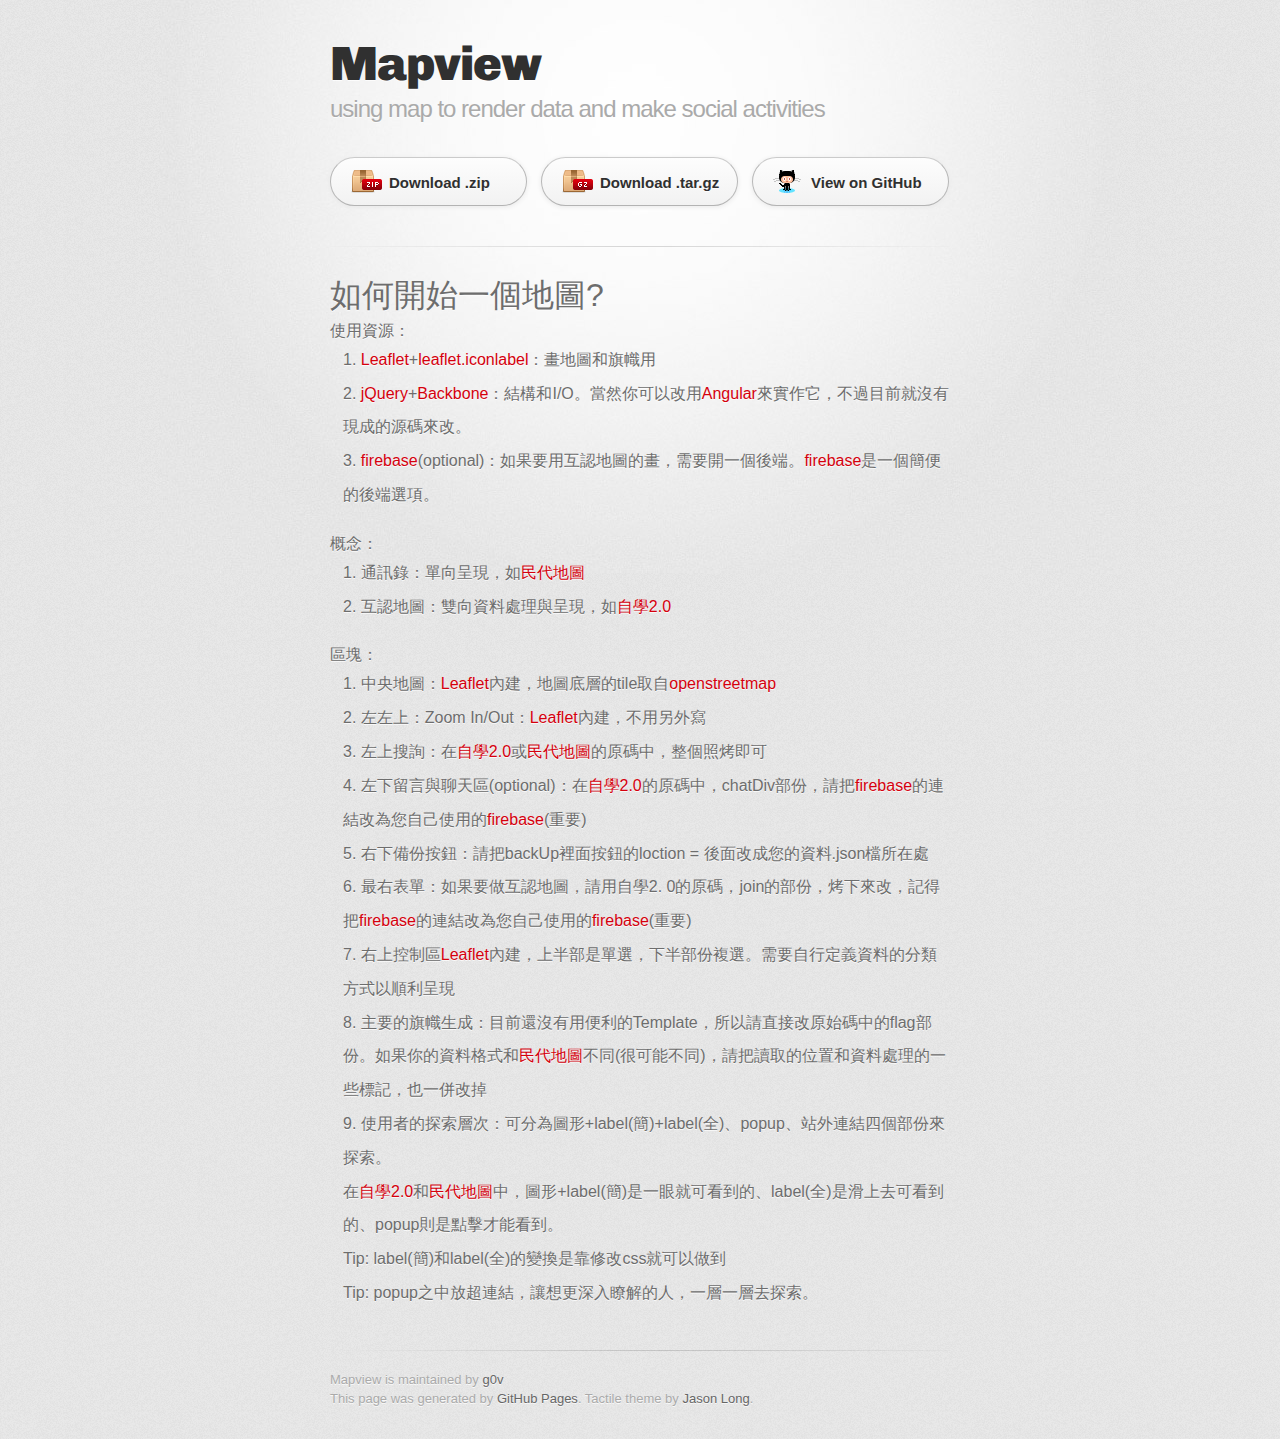
<file: index.html>
<!DOCTYPE html>
<html>
  <head>
    <meta charset='utf-8'>
    <meta http-equiv="X-UA-Compatible" content="chrome=1">
    <link href='https://fonts.googleapis.com/css?family=Chivo:900' rel='stylesheet' type='text/css'>
    <link rel="stylesheet" type="text/css" href="stylesheets/stylesheet.css" media="screen" />
    <link rel="stylesheet" type="text/css" href="stylesheets/pygment_trac.css" media="screen" />
    <link rel="stylesheet" type="text/css" href="stylesheets/print.css" media="print" />
    <!--[if lt IE 9]>
    <script src="//html5shiv.googlecode.com/svn/trunk/html5.js"></script>
    <![endif]-->
    <script src = "javascripts/lib/jquery-1.10.2.js"></script>
    <title>Mapview by g0v</title>

    <style type="text/css">

      ol li {margin-left: 10px; line-height: 4ex;}
    </style>
  </head>

  <body>
    <div id="container">
      <div class="inner">

        <header>
          <h1>Mapview</h1>
          <h2>using map to render data and make social activities</h2>
        </header>

        <section id="downloads" class="clearfix">
          <a href="https://github.com/g0v/mapView/zipball/master" id="download-zip" class="button"><span>Download .zip</span></a>
          <a href="https://github.com/g0v/mapView/tarball/master" id="download-tar-gz" class="button"><span>Download .tar.gz</span></a>
          <a href="https://github.com/g0v/mapView" id="view-on-github" class="button"><span>View on GitHub</span></a>
        </section>

        <hr>

        <section id="main_content">
          <h1> 如何開始一個地圖? </h1>


          <ol>使用資源：
            <li>Leaflet+leaflet.iconlabel：畫地圖和旗幟用</li>
            <li>jQuery+Backbone：結構和I/O。當然你可以改用Angular來實作它，不過目前就沒有現成的源碼來改。</li>
            <li>firebase(optional)：如果要用互認地圖的畫，需要開一個後端。firebase是一個簡便的後端選項。</li>
          </ol>

          <ol>概念：
            <li>通訊錄：單向呈現，如民代地圖</li>
            <li>互認地圖：雙向資料處理與呈現，如自學2.0</li>
          </ol>


          <ol>區塊：
            <li>中央地圖：Leaflet內建，地圖底層的tile取自openstreetmap</li>

            <li>左左上：Zoom In/Out：Leaflet內建，不用另外寫</li>

            <li>左上搜詢：在自學2.0或民代地圖的原碼中，整個照烤即可</li>

            <li>左下留言與聊天區(optional)：在自學2.0的原碼中，chatDiv部份，請把firebase的連結改為您自己使用的firebase(重要)</li>

            <li>右下備份按鈕：請把backUp裡面按鈕的loction = 後面改成您的資料.json檔所在處</li>

            <li>最右表單：如果要做互認地圖，請用自學2.
              0的原碼，join的部份，烤下來改，記得把firebase的連結改為您自己使用的firebase(重要)</li>

            <li>右上控制區Leaflet內建，上半部是單選，下半部份複選。需要自行定義資料的分類方式以順利呈現</li>

            <li>主要的旗幟生成：目前還沒有用便利的Template，所以請直接改原始碼中的flag部份。如果你的資料格式和民代地圖不同(很可能不同)，請把讀取的位置和資料處理的一些標記，也一併改掉</li>

            <li> 使用者的探索層次：可分為圖形+label(簡)+label(全)、popup、站外連結四個部份來探索。
              <br/>在自學2.0和民代地圖中，圖形+label(簡)是一眼就可看到的、label(全)是滑上去可看到的、popup則是點擊才能看到。
              <br/>Tip: label(簡)和label(全)的變換是靠修改css就可以做到
              <br/>Tip: popup之中放超連結，讓想更深入瞭解的人，一層一層去探索。</li>

          </ol>

        </section>

        <footer>
          Mapview is maintained by <a href="https://github.com/g0v">g0v</a><br>
          This page was generated by <a href="http://pages.github.com">GitHub Pages</a>. Tactile theme by <a href="https://twitter.com/jasonlong">Jason Long</a>.
        </footer>

        
      </div>
    </div>

    <script type="text/javascript">
      $(document).ready(function(){
          $("li").each(function( index ) {
              $(this).html($(this).html()
                .replace(/自學2\.0/g, '<a href="http://bestian.github.io/shackhand/auto20.html">自學2.0</a>')
                .replace(/民代地圖/g, '<a href="http://g0v.github.io/mapView/ly.html">民代地圖</a>')
                .replace(/firebase/g, '<a href="https://www.firebase.com">firebase</a>')
                .replace(/Leaflet/g, '<a href="http://leafletjs.com">Leaflet</a>')
                .replace(/leaflet.iconlabel/g, '<a href="https://github.com/jacobtoye/Leaflet.iconlabel">leaflet.iconlabel</a>')
                .replace(/Backbone/g, '<a href="http://backbonejs.org">Backbone</a>')
                .replace(/jQuery/g, '<a href="http://jquery.com">jQuery</a>')
                .replace(/openstreetmap/g, '<a href = http://www.openstreetmap.org/">openstreetmap</a>')
                .replace(/Angular/g, '<a href = "http://angularjs.org">Angular</a>')
                );
          });
      });
    </script>

  </body>
</html>
</file>
<file: stylesheets/pygment_trac.css>
.highlight  { background: #ffffff; }
.highlight .c { color: #999988; font-style: italic } /* Comment */
.highlight .err { color: #a61717; background-color: #e3d2d2 } /* Error */
.highlight .k { font-weight: bold } /* Keyword */
.highlight .o { font-weight: bold } /* Operator */
.highlight .cm { color: #999988; font-style: italic } /* Comment.Multiline */
.highlight .cp { color: #999999; font-weight: bold } /* Comment.Preproc */
.highlight .c1 { color: #999988; font-style: italic } /* Comment.Single */
.highlight .cs { color: #999999; font-weight: bold; font-style: italic } /* Comment.Special */
.highlight .gd { color: #000000; background-color: #ffdddd } /* Generic.Deleted */
.highlight .gd .x { color: #000000; background-color: #ffaaaa } /* Generic.Deleted.Specific */
.highlight .ge { font-style: italic } /* Generic.Emph */
.highlight .gr { color: #aa0000 } /* Generic.Error */
.highlight .gh { color: #999999 } /* Generic.Heading */
.highlight .gi { color: #000000; background-color: #ddffdd } /* Generic.Inserted */
.highlight .gi .x { color: #000000; background-color: #aaffaa } /* Generic.Inserted.Specific */
.highlight .go { color: #888888 } /* Generic.Output */
.highlight .gp { color: #555555 } /* Generic.Prompt */
.highlight .gs { font-weight: bold } /* Generic.Strong */
.highlight .gu { color: #800080; font-weight: bold; } /* Generic.Subheading */
.highlight .gt { color: #aa0000 } /* Generic.Traceback */
.highlight .kc { font-weight: bold } /* Keyword.Constant */
.highlight .kd { font-weight: bold } /* Keyword.Declaration */
.highlight .kn { font-weight: bold } /* Keyword.Namespace */
.highlight .kp { font-weight: bold } /* Keyword.Pseudo */
.highlight .kr { font-weight: bold } /* Keyword.Reserved */
.highlight .kt { color: #445588; font-weight: bold } /* Keyword.Type */
.highlight .m { color: #009999 } /* Literal.Number */
.highlight .s { color: #d14 } /* Literal.String */
.highlight .na { color: #008080 } /* Name.Attribute */
.highlight .nb { color: #0086B3 } /* Name.Builtin */
.highlight .nc { color: #445588; font-weight: bold } /* Name.Class */
.highlight .no { color: #008080 } /* Name.Constant */
.highlight .ni { color: #800080 } /* Name.Entity */
.highlight .ne { color: #990000; font-weight: bold } /* Name.Exception */
.highlight .nf { color: #990000; font-weight: bold } /* Name.Function */
.highlight .nn { color: #555555 } /* Name.Namespace */
.highlight .nt { color: #000080 } /* Name.Tag */
.highlight .nv { color: #008080 } /* Name.Variable */
.highlight .ow { font-weight: bold } /* Operator.Word */
.highlight .w { color: #bbbbbb } /* Text.Whitespace */
.highlight .mf { color: #009999 } /* Literal.Number.Float */
.highlight .mh { color: #009999 } /* Literal.Number.Hex */
.highlight .mi { color: #009999 } /* Literal.Number.Integer */
.highlight .mo { color: #009999 } /* Literal.Number.Oct */
.highlight .sb { color: #d14 } /* Literal.String.Backtick */
.highlight .sc { color: #d14 } /* Literal.String.Char */
.highlight .sd { color: #d14 } /* Literal.String.Doc */
.highlight .s2 { color: #d14 } /* Literal.String.Double */
.highlight .se { color: #d14 } /* Literal.String.Escape */
.highlight .sh { color: #d14 } /* Literal.String.Heredoc */
.highlight .si { color: #d14 } /* Literal.String.Interpol */
.highlight .sx { color: #d14 } /* Literal.String.Other */
.highlight .sr { color: #009926 } /* Literal.String.Regex */
.highlight .s1 { color: #d14 } /* Literal.String.Single */
.highlight .ss { color: #990073 } /* Literal.String.Symbol */
.highlight .bp { color: #999999 } /* Name.Builtin.Pseudo */
.highlight .vc { color: #008080 } /* Name.Variable.Class */
.highlight .vg { color: #008080 } /* Name.Variable.Global */
.highlight .vi { color: #008080 } /* Name.Variable.Instance */
.highlight .il { color: #009999 } /* Literal.Number.Integer.Long */

.type-csharp .highlight .k { color: #0000FF }
.type-csharp .highlight .kt { color: #0000FF }
.type-csharp .highlight .nf { color: #000000; font-weight: normal }
.type-csharp .highlight .nc { color: #2B91AF }
.type-csharp .highlight .nn { color: #000000 }
.type-csharp .highlight .s { color: #A31515 }
.type-csharp .highlight .sc { color: #A31515 }
</file>
<file: stylesheets/print.css>
html, body, div, span, applet, object, iframe,
h1, h2, h3, h4, h5, h6, p, blockquote, pre,
a, abbr, acronym, address, big, cite, code,
del, dfn, em, img, ins, kbd, q, s, samp,
small, strike, strong, sub, sup, tt, var,
b, u, i, center,
dl, dt, dd, ol, ul, li,
fieldset, form, label, legend,
table, caption, tbody, tfoot, thead, tr, th, td,
article, aside, canvas, details, embed, 
figure, figcaption, footer, header, hgroup, 
menu, nav, output, ruby, section, summary,
time, mark, audio, video {
  margin: 0;
  padding: 0;
  border: 0;
  font-size: 100%;
  font: inherit;
  vertical-align: baseline;
}
/* HTML5 display-role reset for older browsers */
article, aside, details, figcaption, figure, 
footer, header, hgroup, menu, nav, section {
  display: block;
}
body {
  line-height: 1;
}
ol, ul {
  list-style: none;
}
blockquote, q {
  quotes: none;
}
blockquote:before, blockquote:after,
q:before, q:after {
  content: '';
  content: none;
}
table {
  border-collapse: collapse;
  border-spacing: 0;
}
body {
  font-size: 13px;
  line-height: 1.5; 
  font-family: 'Helvetica Neue', Helvetica, Arial, serif;
  color: #000;
}

a {
  color: #d5000d;
  font-weight: bold;
}

header {
  padding-top: 35px;
  padding-bottom: 10px;
}

header h1 {
  font-weight: bold;
  letter-spacing: -1px;
  font-size: 48px;
  color: #303030;
  line-height: 1.2;
}

header h2 {
  letter-spacing: -1px;
  font-size: 24px;
  color: #aaa;
  font-weight: normal;
  line-height: 1.3;
}
#downloads {
  display: none;
}
#main_content {
  padding-top: 20px;
}

code, pre {
  font-family: Monaco, "Bitstream Vera Sans Mono", "Lucida Console", Terminal;
  color: #222;
  margin-bottom: 30px;
  font-size: 12px;
}

code {
  padding: 0 3px;
}

pre {
  border: solid 1px #ddd;
  padding: 20px;
  overflow: auto;
}
pre code {
  padding: 0;
}

ul, ol, dl {
  margin-bottom: 20px;
}


/* COMMON STYLES */

table {
  width: 100%;
  border: 1px solid #ebebeb;
}

th {
  font-weight: 500;
}

td {
  border: 1px solid #ebebeb;
  text-align: center; 
  font-weight: 300;
}

form {
  background: #f2f2f2;
  padding: 20px;
  
}


/* GENERAL ELEMENT TYPE STYLES */

h1 {
  font-size: 2.8em;
} 

h2 {
  font-size: 22px;
  font-weight: bold;
  color: #303030;
  margin-bottom: 8px;
} 

h3 {
  color: #d5000d;
  font-size: 18px;
  font-weight: bold;
  margin-bottom: 8px;
} 
 
h4 {
  font-size: 16px;
  color: #303030;
  font-weight: bold;
} 

h5 {
  font-size: 1em;
  color: #303030;
} 

h6 {
  font-size: .8em;
  color: #303030;
} 

p {
  font-weight: 300;
  margin-bottom: 20px;
}
 
a {
  text-decoration: none;
}

p a {
  font-weight: 400;
}

blockquote {
  font-size: 1.6em;
  border-left: 10px solid #e9e9e9;
  margin-bottom: 20px;
  padding: 0 0 0 30px;
}

ul li {
  list-style: disc inside;
  padding-left: 20px;
}

ol li {
  list-style: decimal inside;
  padding-left: 3px;
}

dl dd {
  font-style: italic;
  font-weight: 100;
}

footer {
  margin-top: 40px;
  padding-top: 20px;
  padding-bottom: 30px;
  font-size: 13px;
  color: #aaa;
}

footer a {
  color: #666;
}

/* MISC */
.clearfix:after {
  clear: both;
  content: '.';
  display: block;
  visibility: hidden;
  height: 0;
}

.clearfix {display: inline-block;}
* html .clearfix {height: 1%;}
.clearfix {display: block;}
</file>
<file: stylesheets/stylesheet.css>
/* http://meyerweb.com/eric/tools/css/reset/ 
   v2.0 | 20110126
   License: none (public domain)
*/
html, body, div, span, applet, object, iframe,
h1, h2, h3, h4, h5, h6, p, blockquote, pre,
a, abbr, acronym, address, big, cite, code,
del, dfn, em, img, ins, kbd, q, s, samp,
small, strike, strong, sub, sup, tt, var,
b, u, i, center,
dl, dt, dd, ol, ul, li,
fieldset, form, label, legend,
table, caption, tbody, tfoot, thead, tr, th, td,
article, aside, canvas, details, embed, 
figure, figcaption, footer, header, hgroup, 
menu, nav, output, ruby, section, summary,
time, mark, audio, video {
	margin: 0;
	padding: 0;
	border: 0;
	font-size: 100%;
	font: inherit;
	vertical-align: baseline;
}
/* HTML5 display-role reset for older browsers */
article, aside, details, figcaption, figure, 
footer, header, hgroup, menu, nav, section {
	display: block;
}
body {
	line-height: 1;
}
ol, ul {
	list-style: none;
}
blockquote, q {
	quotes: none;
}
blockquote:before, blockquote:after,
q:before, q:after {
	content: '';
	content: none;
}
table {
	border-collapse: collapse;
	border-spacing: 0;
}

/* LAYOUT STYLES */
body {
  font-size: 1em;
  line-height: 1.5; 
  background: #e7e7e7 url(../images/body-bg.png) 0 0 repeat;
  font-family: 'Helvetica Neue', Helvetica, Arial, serif;
  text-shadow: 0 1px 0 rgba(255, 255, 255, 0.8);
  color: #6d6d6d;
}

a {
  color: #d5000d;
}
a:hover {
  color: #c5000c;
}

header {
  padding-top: 35px;
  padding-bottom: 25px;
}

header h1 {
  font-family: 'Chivo', 'Helvetica Neue', Helvetica, Arial, serif; font-weight: 900;
  letter-spacing: -1px;
  font-size: 48px;
  color: #303030;
  line-height: 1.2;
}

header h2 {
  letter-spacing: -1px;
  font-size: 24px;
  color: #aaa;
  font-weight: normal;
  line-height: 1.3;
}

#container {
  background: transparent url(../images/highlight-bg.jpg) 50% 0 no-repeat;
  min-height: 595px;
}

.inner {
  width: 620px;
  margin: 0 auto;
}

#container .inner img {
  max-width: 100%;
}

#downloads {
  margin-bottom: 40px;
}

a.button {
  -moz-border-radius: 30px;
  -webkit-border-radius: 30px;                     
  border-radius: 30px;
  border-top: solid 1px #cbcbcb;
  border-left: solid 1px #b7b7b7;
  border-right: solid 1px #b7b7b7;
  border-bottom: solid 1px #b3b3b3;
  color: #303030;
  line-height: 25px;
  font-weight: bold;
  font-size: 15px;
  padding: 12px 8px 12px 8px;
  display: block;
  float: left;
  width: 179px;
  margin-right: 14px;  
  background: #fdfdfd; /* Old browsers */
  background: -moz-linear-gradient(top,  #fdfdfd 0%, #f2f2f2 100%); /* FF3.6+ */
  background: -webkit-gradient(linear, left top, left bottom, color-stop(0%,#fdfdfd), color-stop(100%,#f2f2f2)); /* Chrome,Safari4+ */
  background: -webkit-linear-gradient(top,  #fdfdfd 0%,#f2f2f2 100%); /* Chrome10+,Safari5.1+ */
  background: -o-linear-gradient(top,  #fdfdfd 0%,#f2f2f2 100%); /* Opera 11.10+ */
  background: -ms-linear-gradient(top,  #fdfdfd 0%,#f2f2f2 100%); /* IE10+ */
  background: linear-gradient(top,  #fdfdfd 0%,#f2f2f2 100%); /* W3C */
  filter: progid:DXImageTransform.Microsoft.gradient( startColorstr='#fdfdfd', endColorstr='#f2f2f2',GradientType=0 ); /* IE6-9 */
  -webkit-box-shadow: 10px 10px 5px #888;
  -moz-box-shadow: 10px 10px 5px #888;
  box-shadow: 0px 1px 5px #e8e8e8;
}
a.button:hover {
  border-top: solid 1px #b7b7b7;
  border-left: solid 1px #b3b3b3;
  border-right: solid 1px #b3b3b3;
  border-bottom: solid 1px #b3b3b3;
  background: #fafafa; /* Old browsers */
  background: -moz-linear-gradient(top,  #fdfdfd 0%, #f6f6f6 100%); /* FF3.6+ */
  background: -webkit-gradient(linear, left top, left bottom, color-stop(0%,#fdfdfd), color-stop(100%,#f6f6f6)); /* Chrome,Safari4+ */
  background: -webkit-linear-gradient(top,  #fdfdfd 0%,#f6f6f6 100%); /* Chrome10+,Safari5.1+ */
  background: -o-linear-gradient(top,  #fdfdfd 0%,#f6f6f6 100%); /* Opera 11.10+ */
  background: -ms-linear-gradient(top,  #fdfdfd 0%,#f6f6f6 100%); /* IE10+ */
  background: linear-gradient(top,  #fdfdfd 0%,#f6f6f6, 100%); /* W3C */
  filter: progid:DXImageTransform.Microsoft.gradient( startColorstr='#fdfdfd', endColorstr='#f6f6f6',GradientType=0 ); /* IE6-9 */
}

a.button span {
  padding-left: 50px;
  display: block;
  height: 23px;
}

#download-zip span {
  background: transparent url(../images/zip-icon.png) 12px 50% no-repeat;
}
#download-tar-gz span {
  background: transparent url(../images/tar-gz-icon.png) 12px 50% no-repeat;
}
#view-on-github span {
  background: transparent url(../images/octocat-icon.png) 12px 50% no-repeat;
}
#view-on-github {
  margin-right: 0;
}

code, pre {
  font-family: Monaco, "Bitstream Vera Sans Mono", "Lucida Console", Terminal;
  color: #222;
  margin-bottom: 30px;
  font-size: 14px;
}

code {
  background-color: #f2f2f2;
  border: solid 1px #ddd;
  padding: 0 3px;
}

pre {
  padding: 20px;
  background: #303030;
  color: #f2f2f2;
  text-shadow: none;
  overflow: auto;
}
pre code {
  color: #f2f2f2;
  background-color: #303030;
  border: none;
  padding: 0;
}

ul, ol, dl {
  margin-bottom: 20px;
}


/* COMMON STYLES */

hr {
  height: 1px;
  line-height: 1px;
  margin-top: 1em;
  padding-bottom: 1em;
  border: none;
  background: transparent url('../images/hr.png') 50% 0 no-repeat;
}

strong {
  font-weight: bold;
}

em {
  font-style: italic;
}

table {
  width: 100%;
  border: 1px solid #ebebeb;
}

th {
  font-weight: 500;
}

td {
  border: 1px solid #ebebeb;
  text-align: center; 
  font-weight: 300;
}

form {
  background: #f2f2f2;
  padding: 20px;
  
}


/* GENERAL ELEMENT TYPE STYLES */

h1 {
  font-size: 32px;
} 

h2 {
  font-size: 22px;
  font-weight: bold;
  color: #303030;
  margin-bottom: 8px;
} 

h3 {
  color: #d5000d;
  font-size: 18px;
  font-weight: bold;
  margin-bottom: 8px;
} 
 
h4 {
  font-size: 16px;
  color: #303030;
  font-weight: bold;
} 

h5 {
  font-size: 1em;
  color: #303030;
} 

h6 {
  font-size: .8em;
  color: #303030;
} 

p {
  font-weight: 300;
  margin-bottom: 20px;
}
 
a {
  text-decoration: none;
}

p a {
  font-weight: 400;
}

blockquote {
  font-size: 1.6em;
  border-left: 10px solid #e9e9e9;
  margin-bottom: 20px;
  padding: 0 0 0 30px;
}

ul li {
  list-style: disc inside;
  padding-left: 20px;
}

ol li {
  list-style: decimal inside;
  padding-left: 3px;
}

dl dt {
  color: #303030;
}

footer {
  background: transparent url('../images/hr.png') 0 0 no-repeat;
  margin-top: 40px;
  padding-top: 20px;
  padding-bottom: 30px;
  font-size: 13px;
  color: #aaa;
}

footer a {
  color: #666;
}
footer a:hover {
  color: #444;
}

/* MISC */
.clearfix:after {
  clear: both;
  content: '.';
  display: block;
  visibility: hidden;
  height: 0;
}

.clearfix {display: inline-block;}
* html .clearfix {height: 1%;}
.clearfix {display: block;}

/* #Media Queries
================================================== */

/* Smaller than standard 960 (devices and browsers) */
@media only screen and (max-width: 959px) {}

/* Tablet Portrait size to standard 960 (devices and browsers) */
@media only screen and (min-width: 768px) and (max-width: 959px) {}

/* All Mobile Sizes (devices and browser) */
@media only screen and (max-width: 767px) {
  header {
    padding-top: 10px;
    padding-bottom: 10px;
  }
  #downloads {
    margin-bottom: 25px;
  }
  #download-zip, #download-tar-gz {
    display: none;
  }
  .inner {
    width: 94%;
    margin: 0 auto;
  }
}

/* Mobile Landscape Size to Tablet Portrait (devices and browsers) */
@media only screen and (min-width: 480px) and (max-width: 767px) {}

/* Mobile Portrait Size to Mobile Landscape Size (devices and browsers) */
@media only screen and (max-width: 479px) {}
</file>
